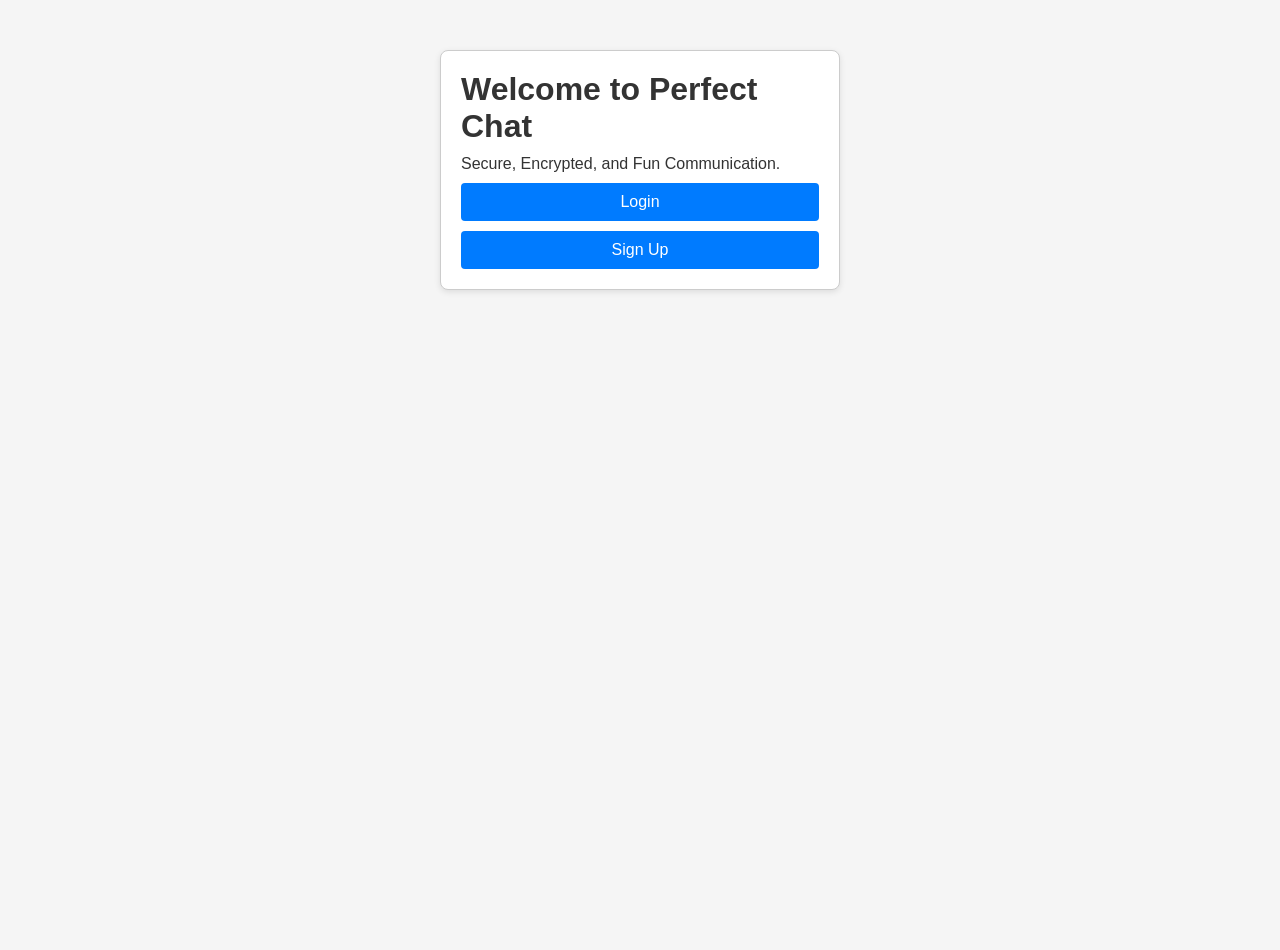
<file: index.html>
<!DOCTYPE html>
<html>
<head>
  <meta name="viewport" content="width=device-width, initial-scale=1.0">
  <title>Welcome - Secure Chat</title>
  <link rel="stylesheet" href="./frontend/base.css">
  <script src="./frontend/utils.js"></script>
  <script src="./frontend/auth.js"></script>
</head>
<body class="index-page" onload="redirectIfAuthenticated()">
  <div class="form-container">
    <h1>Welcome to Perfect Chat</h1>
    <p>Secure, Encrypted, and Fun Communication.</p>
    <button onclick="location.href='./frontend/login.html'">Login</button>
    <button onclick="location.href='./frontend/register.html'">Sign Up</button>
  </div>
</body>
</html>
</file>
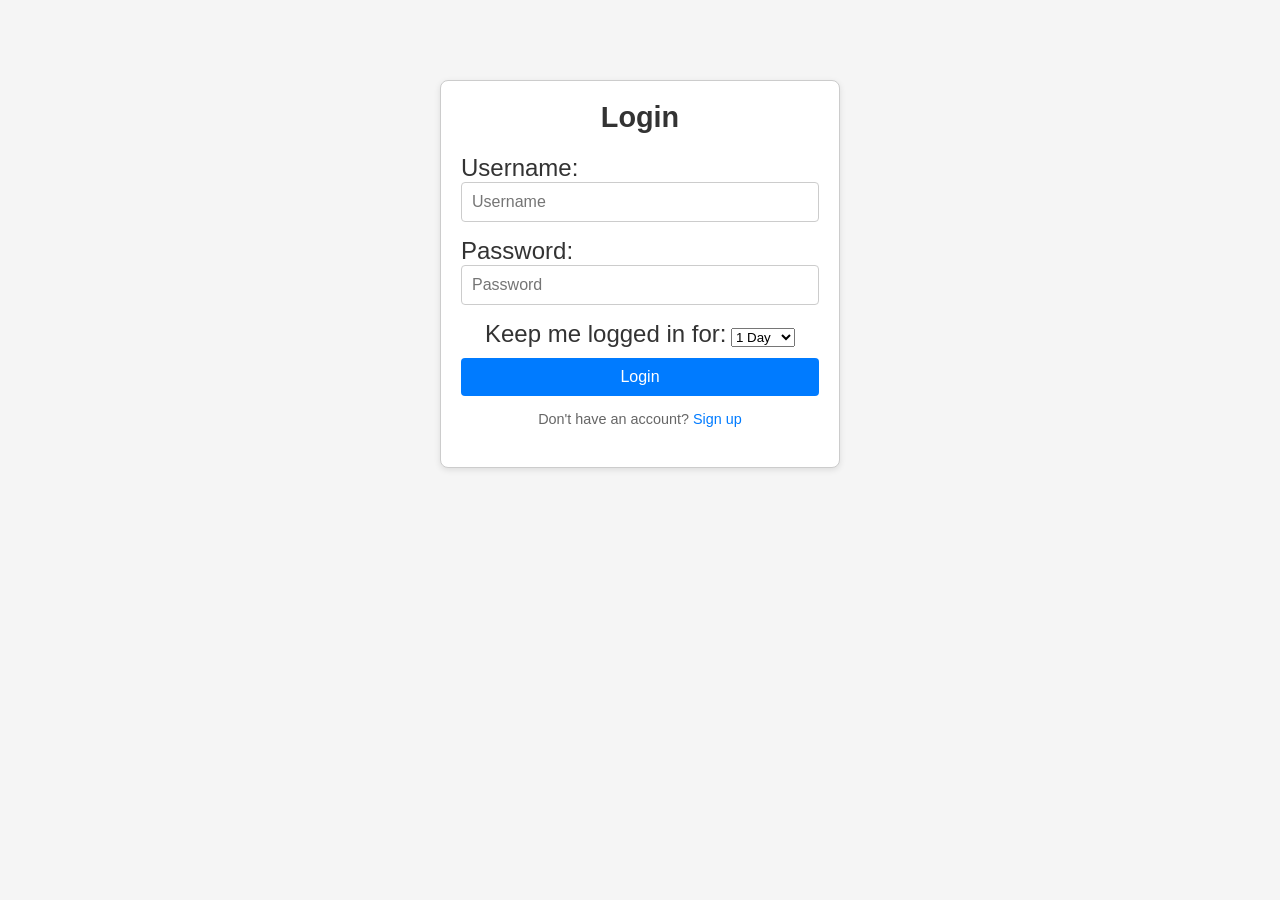
<file: frontend/chat.html>
<!DOCTYPE html>
<html>
<head>
  <title>Perfect Chat</title>
  <meta name="viewport" content="width=device-width, initial-scale=1.0">
  <link rel="stylesheet" href="base.css">
  <link rel="stylesheet" href="chat.css">
  <script src="utils.js" defer></script>
  <script src="auth.js" defer></script>
  <script src="chat.js" defer></script>
</head>
<body class="chat-page">
  <div id="chat-app">
    
    <!-- Sidebar: Chat List -->
    <aside id="chat-list">
      <div class="chat-header">
        <h2>Chats</h2>
	<button id="profile-btn" onclick="goToProfile()">👤</button>
      </div>
      <div id="add-contact-form" style="display: none; margin-top: 10px;">
	<input type="text" id="new-contact-username" placeholder="Enter username">
	<button onclick="addContact()">Add</button>
	<button onclick="hideAddContactForm()">Cancel</button>
      </div>
      <div id="user-list">
        <!-- Contacts injected here -->
      </div>
      <button id="add-contact-btn" class="add-contact-float" onclick="showAddContactForm()">+ Add</button>
    </aside>

    <!-- Chat Window -->
    <main id="chat-view">
      <header>
	<button id="back-btn" onclick="goBackToList()">←<br></button>
	<div id="chat-view-titlebar">
		<h3 id="chat-title">Deepen your connections!</h3>
		<p id="chat-subtitle"></p>
	</div>
      </header>
      <div id="messages">
	      <h1>Select a contact<br>from the left<br>to start chatting!</h1>
      </div>
      <form id="message-form">
	      <textarea id="message-input" placeholder="Type a message..." required> </textarea>
        <button type="button" id="send-button">Send</button>
      </form>
    </main>

  </div>
</body>
</html>
</file>
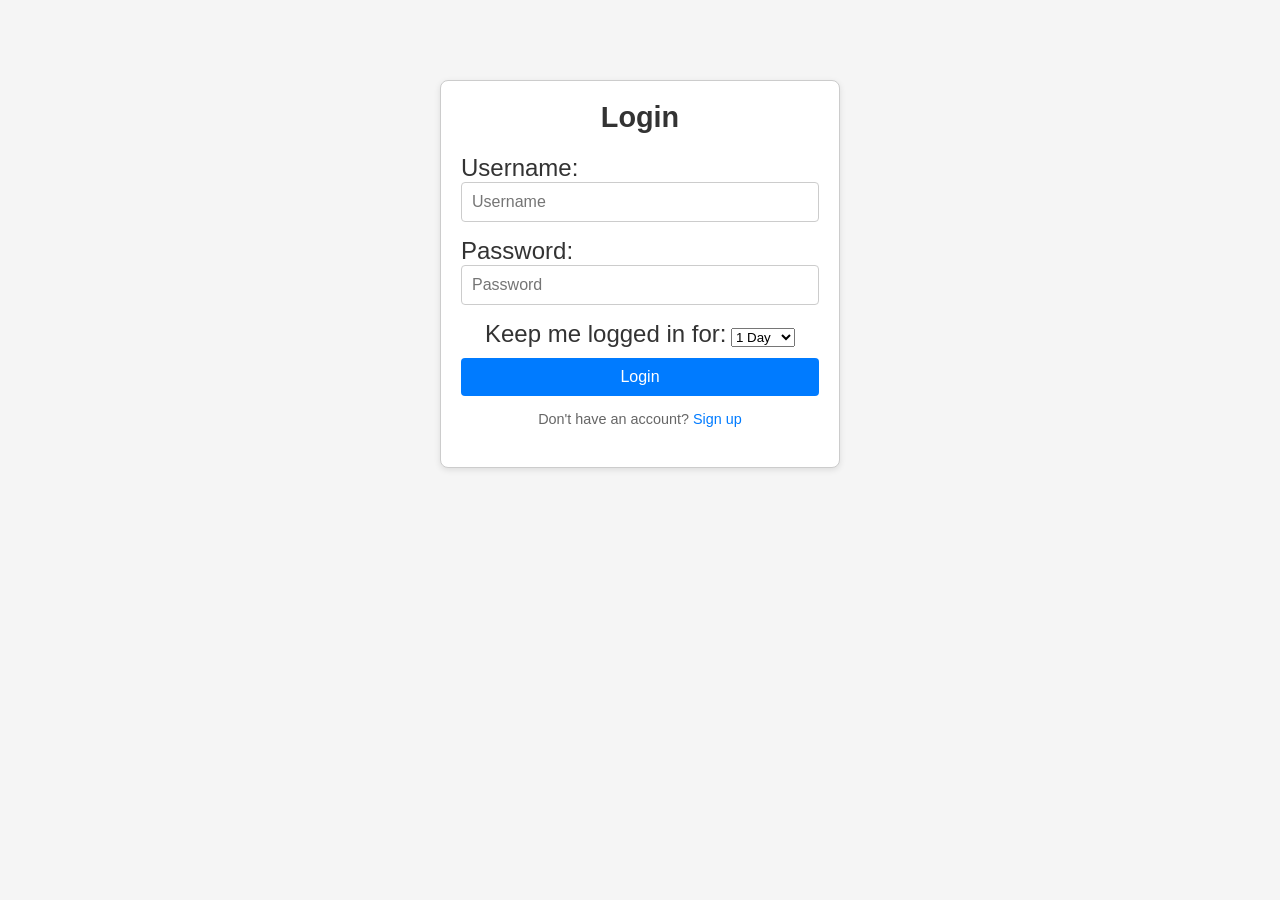
<file: frontend/login.html>
<!DOCTYPE html>
<html>
<head>
  <meta name="viewport" content="width=device-width, initial-scale=1.0">
  <title>Login - Perfect Chat</title>
  <link rel="stylesheet" href="base.css">
  <link rel="stylesheet" href="auth.css">
  <script src="utils.js"></script>
  <script src="auth.js"></script>
</head>
<body class="auth-page" onload="redirectIfAuthenticated()">
  <div class="form-container">
    <h2>Login</h2>
    <label for="login_username">Username:</label>
    <input type="text" id="login_username" placeholder="Username">

    <label for="login_pass">Password:</label>
    <input type="password" id="login_pass" placeholder="Password">
    
    <div>
    <label for="session_length">Keep me logged in for:</label>
    <select id="session_length">
	    <option value="86400">1 Day</option>
	    <option value="259200">3 Days</option>
	    <option value="604800">7 Days</option>
    </select>
    </div>

    <button onclick="login()">Login</button>
    <p class="auth-links">Don't have an account? <a href="register.html">Sign up</a></p>
  </div>
</body>
</html>
</file>
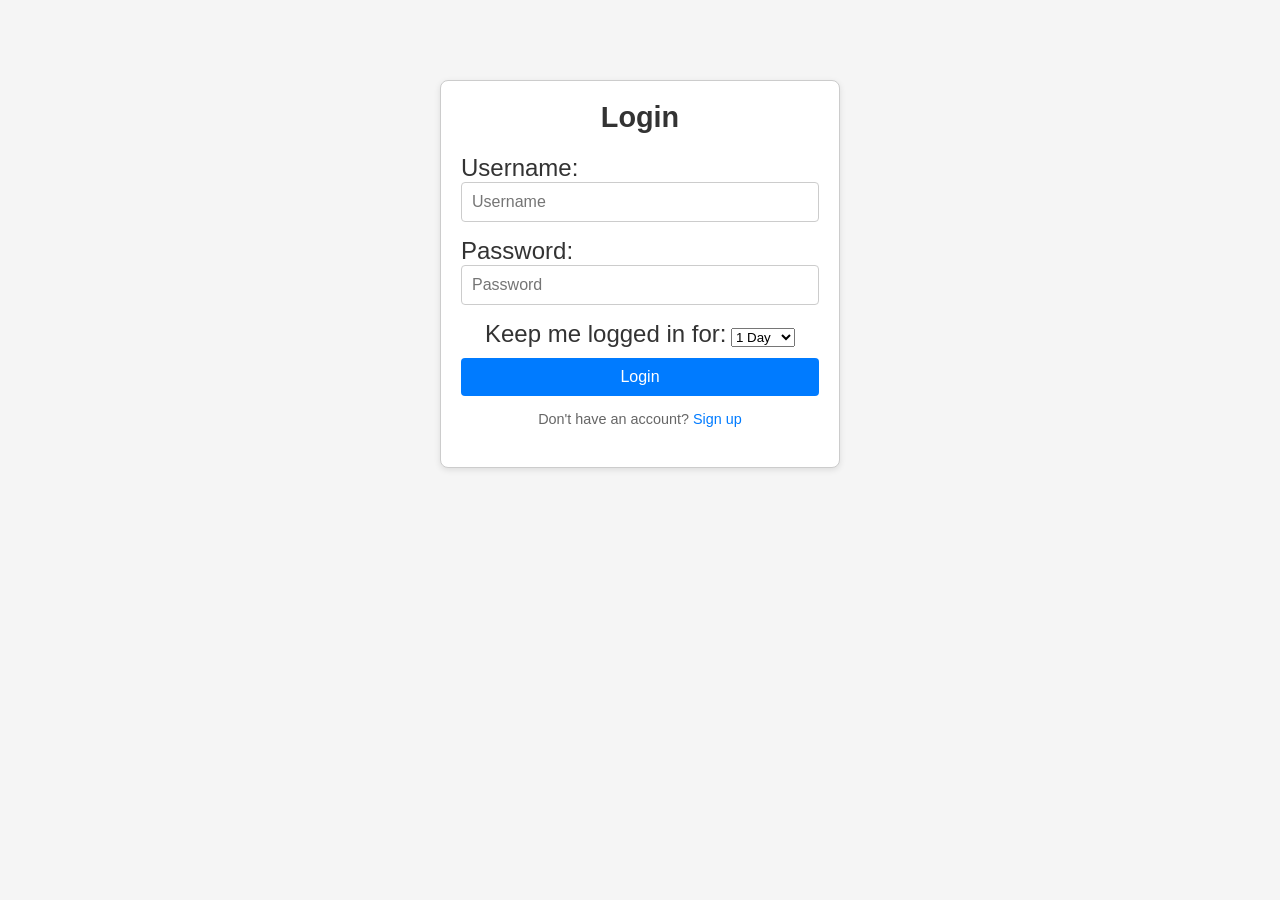
<file: frontend/profile.html>
<!DOCTYPE html>
<html>
<head>
  <title>User Profile</title>
  <meta name="viewport" content="width=device-width, initial-scale=1.0">
  <link rel="stylesheet" href="base.css">
  <link rel="stylesheet" href="profile.css">
  <script src="utils.js" defer></script>
  <script src="auth.js" defer></script>
  <script src="profile.js" defer></script>
</head>
<body class="profile-page">
  <div class="profile-actions-top">
    <button id="gotochat-btn">&lt;&lt;&nbsp;Back to Chat</button>
  </div>
  
  <div class="profile-container">
    <h2>User Profile</h2>

    <form id="profile-form">
      <div class="profile-section">
        <label for="profile-display-name">Display Name:</label>
        <input type="text" id="profile-display-name" readonly>
      </div>

      <div class="profile-section">
        <label for="profile-username">Username:</label>
        <input type="text" id="profile-username" readonly>
      </div>
      
      <div class="profile-section">
        <label for="profile-email">Email:</label>
        <input type="email" id="profile-email" disabled> </div>

      <div class="profile-section">
        <label for="profile-bio">Bio:</label>
        <textarea id="profile-bio" rows="4" readonly></textarea>
      </div>
    </form>
    
    <div class="profile-buttons">
      <button id="edit-btn">Edit Profile</button>
      <button id="save-btn" style="display:none;">Save Changes</button>
      <button id="cancel-btn" style="display:none;" class="cancel-btn">Cancel</button>
    </div>

  </div>

  <button class="logout-btn" id="logout-btn">Logout</button>

</body>
</html>
</file>
<file: frontend/base.css>
/* === Color Variables for Theming === */
:root {
  --bg-color: #f5f5f5;
  --text-color: #333;
  --text-color-light: #666;
  --primary-color: #007bff;
  --primary-color-hover: #0056b3;
  --form-bg: white;
  --input-bg: white;
  --border-color: #ccc;
  --shadow-color: rgba(0,0,0,0.1);
  --danger-color: #e74c3c;
  --danger-hover: #c0392b;
  --chat-list-bg: #f5f5f5;
  --chat-header-bg: #eee;
  --chat-incoming-msg-bg: #eee;
  --chat-outgoing-msg-bg: #007bff;
  --chat-outgoing-msg-text: white;
}

body.dark-mode {
  --bg-color: #121212;
  --text-color: #e0e0e0;
  --text-color-light: #999;
  --primary-color: #0d6efd;
  --primary-color-hover: #0b5ed7;
  --form-bg: #1e1e1e;
  --input-bg: #2a2a2a;
  --border-color: #444;
  --shadow-color: rgba(255,255,255,0.1);
  --danger-color: #dc3545;
  --danger-hover: #bb2d3b;
  --chat-list-bg: #1c1c1c;
  --chat-header-bg: #2a2a2a;
  --chat-incoming-msg-bg: #333;
  --chat-outgoing-msg-bg: #0d6efd;
  --chat-outgoing-msg-text: white;
}

/* === Theme Switcher Button === */
.theme-switcher {
  position: fixed;
  top: 15px;
  right: 15px;
  width: 45px;
  height: 45px;
  border-radius: 50%;
  background-color: var(--form-bg);
  color: var(--text-color);
  border: 1px solid var(--border-color);
  box-shadow: 0 2px 5px var(--shadow-color);
  cursor: pointer;
  display: flex;
  justify-content: center;
  align-items: center;
  font-size: 1.2em;
  z-index: 1000;
  transition: background-color 0.2s, color 0.2s, transform 0.2s;
}
.theme-switcher:hover {
  transform: scale(1.1);
}

/* === Base Styles Using Variables === */
* {
  margin: 0;
  padding: 0;
  box-sizing: border-box;
  font-family: sans-serif;
}

html, body {
  width: 100%;
  height: 100%;
  background: var(--bg-color);
  color: var(--text-color);
  transition: background-color 0.2s, color 0.2s;
}

.form-container {
  background: var(--form-bg);
  border: 1px solid var(--border-color);
  box-shadow: 0 2px 6px var(--shadow-color);
  /* other styles remain the same */
  max-width: 400px;
  margin: 50px auto;
  padding: 20px;
  border-radius: 8px;
  display: flex;
  flex-direction: column;
}

h1, h2, h3 {
  font-weight: bold;
  margin-bottom: 10px;
}

input[type="text"],
input[type="email"],
input[type="password"],
textarea {
  padding: 10px;
  margin-bottom: 15px;
  border: 1px solid var(--border-color);
  background-color: var(--input-bg);
  color: var(--text-color);
  border-radius: 4px;
  font-size: 1em;
}

button {
  padding: 10px;
  margin-top: 10px;
  font-size: 1em;
  background: var(--primary-color);
  color: white;
  border: none;
  border-radius: 4px;
  cursor: pointer;
  transition: background-color 0.2s;
}

button:hover {
  background: var(--primary-color-hover);
}

.logout-btn {
  background: var(--danger-color);
}

.logout-btn:hover {
  background: var(--danger-hover);
}
</file>
<file: frontend/chat.css>
/* === Chat Page Specific Styles === */

#chat-app {
  display: flex;
  height: 100%;
  min-height: 0; /* Ensure flex children can shrink correctly */
}

/* Sidebar - Chat List */
#chat-list {
  position: relative;
  width: 30%;
  min-width: 250px;
  background-color: #f5f5f5;
  border-right: 1px solid #ccc;
  overflow-y: auto;
  display: flex;
  flex-direction: column;
}

/* Chat Header (with profile button) */
.chat-header {
  display: flex;
  justify-content: space-between;
  align-items: center;
  padding: 10px;
  border-bottom: 1px solid #ddd;
  background: #f5f5f5;
}

#profile-btn {
  background: none;
  border: none;
  font-size: 1.5em;
  cursor: pointer;
}

#profile-btn:hover {
  color: #007bff;
}

/* Contact cards */
.contact-card {
  display: flex;
  align-items: center;
  padding: 10px;
  border-bottom: 1px solid #ddd;
  cursor: pointer;
  transition: background 0.2s;
}

.contact-card:hover {
  background: #e9e9e9;
}

.contact-avatar {
  width: 40px;
  height: 40px;
  background: #007bff;
  color: white;
  border-radius: 50%;
  display: flex;
  justify-content: center;
  align-items: center;
  font-weight: bold;
  margin-right: 10px;
}

.contact-info {
  display: flex;
  flex-direction: column;
}

.contact-name {
  font-weight: bold;
}

.contact-lastmsg {
  font-size: 0.85em;
  color: #666;
}

.unread-badge {
  background: red;
  color: white;
  border-radius: 12px;
  padding: 2px 6px;
  font-size: 12px;
  margin-left: 6px;
}

.add-contact-float {
  position: absolute;
  bottom: 20px;  /* Distance from bottom */
  right: 20px;   /* Distance from right */
  width: 50px;
  height: 50px;
  padding: 9%;
  border-radius: 25%;
  background: #007bff;
  color: white;
  font-size: 24px;
  border: none;
  cursor: pointer;
  box-shadow: 0 2px 5px rgba(0,0,0,0.2);
  display: flex;
  align-items: center;
  justify-content: center;
  transition: background 0.2s ease-in-out;
}

.add-contact-float:hover {
  background: #0056b3;
}

/* Chat Window Area */
#chat-view {
  flex: 1;
  display: flex;
  flex-direction: column;
  min-height: 0; /* Crucial for scrollable flex children */
}

#chat-view header {
  flex-shrink: 0;
  display: flex;
  flex-direction: row;
  align-items: start;
  padding: 10px;
  background: #eee;
  border-bottom: 1px solid #ccc;
}

#chat-view-titlebar {
  flex-direction: column;
  align-self: center;
}

#chat-title {
  margin: 0;
  font-size: 1.2em;
}

#back-btn {
  display: none;
  margin: 0;
  margin-right: 10px;
}

#messages {
  flex: 1;
  min-height: 0; /* Prevent collapsing */
  overflow-y: auto;
  padding: 10px;
  background-color: #fff;
  display: flex;
}

#messages h1 {
  align-self: center;
}

#message-form {
  flex-shrink: 0;
  display: flex;
  border-top: 1px solid #ccc;
}

#message-input {
  margin: 0;
  flex: 1;
  padding: 10px;
  border: none;
  font-size: 1em;
}

#send-button {
  margin: 0;
  padding: 10px 20px;
}

#messages {
  flex: 1;
  overflow-y: auto;
  padding: 10px;
  display: flex;
  flex-direction: column;
  gap: 8px;
}

.message {
  max-width: 70%;
  padding: 8px 12px;
  border-radius: 10px;
  display: inline-block;
  position: relative;
  overflow-wrap: break-word; /* modern way */
  white-space: pre-wrap;   /* preserves newlines but still wraps text */
  box-sizing: border-box;
}

.message.incoming {
  background: #eee;
  align-self: flex-start;
}

.message.outgoing {
  background: #007bff;
  color: white;
  align-self: flex-end;
}

.message-text {
  display: block;
}

.message-time {
  font-size: 0.75em;
  opacity: 0.6;
  margin-top: 4px;
  display: block;
  text-align: right;
}


/* === Mobile Responsive for Chat Layout === */
@media (max-width: 768px) {
  #chat-app {
    flex-direction: column;
  }

  #chat-list {
    width: 100%;
    height: 100%;
  }

  #chat-view {
    width: 100%;
    height: 100%;
    display: none;
  }

  #chat-view.active {
    display: flex;
    flex-direction: column;
  }

  #chat-list.hidden {
    display: none;
  }

  #back-btn {
    display: inline;
  }
}
</file>
<file: frontend/auth.css>
/* === Auth Page Specific Styles === */

/* Reset body for auth pages */
body.auth-page {
  height: auto;
  overflow: auto;
  background: var(--bg-color);
}

/* Center the auth form */
body.index-page {
  display: flex;
  justify-content: center;
  align-items: center;
  background-color: var(--bg-color);
}

.form-container {
  max-width: 400px;
  margin: 80px auto;
  padding: 20px;
  background: var(--form-bg);
  border-radius: 8px;
  box-shadow: 0 2px 6px var(--shadow-color);
  text-align: center;
}

.form-container h2 {
  margin-bottom: 20px;
  font-size: 1.8em;
}

.form-container p {
  margin-bottom: 20px;
  color: var(--text-color-light);
}

.form-container label {
  font-size: 150%;
  align-self: flex-start;
  text-align: left;
}

.auth-links {
  margin-top: 15px;
  font-size: 0.9em;
}

.auth-links a {
  color: var(--primary-color);
  text-decoration: none;
}

.auth-links a:hover {
  text-decoration: underline;
}


/* Additional styles for the multi-step form */
        .step { display: none; }
        .step.active { display: block; }
        /*.form-container { max-width: 450px; }*/
	#input-container {
		display: flex;
		flex-direction: column;
	}
        #pfp-preview {
            width: 120px;
            height: 120px;
            border-radius: 50%;
            border: 2px dashed #ccc;
            margin: 10px auto;
            display: block;
            object-fit: cover;
            cursor: pointer;
            background-color: #f5f5f5;
        }
        /* Styles for username availability feedback */
        #username-feedback {
            font-size: 0.9em;
            margin-top: -10px;
            margin-bottom: 10px;
            height: 1em;
        }
        #username-feedback.available { color: green; }
        #username-feedback.taken { color: red; }


	.code-container {
            display: flex;
            justify-content: center;
            gap: 10px;
            margin-bottom: 20px;
        }
        .code-input {
            width: 45px;
            height: 55px;
            font-size: 90.5em;
            text-align: center;
            border: 1px solid #ccc;
            border-radius: 8px;
            transition: border-color 0.2s;
        }
        .code-input:focus {
            outline: none;
            border-color: #007bff;
            box-shadow: 0 0 5px rgba(0, 123, 255, 0.5);
        }
</file>
<file: frontend/profile.css>
/* === Profile Page Specific Styles === */

.profile-container {
  max-width: 500px;
  margin: 20px auto;
  padding: 20px;
  background: white;
  border-radius: 8px;
  box-shadow: 0 2px 6px rgba(0,0,0,0.1);
}

.profile-container h2 {
  text-align: center;
  margin-bottom: 25px;
}

.profile-section {
  margin-bottom: 18px;
}

.profile-section label {
  display: block;
  font-weight: bold;
  margin-bottom: 5px;
}

/* Make readonly fields look different */
input[readonly], textarea[readonly] {
  background-color: #f1f1f1;
  border-color: #ddd;
  cursor: not-allowed;
}

textarea#profile-bio {
  width: 100%;
  padding: 10px;
  border: 1px solid #ccc;
  border-radius: 4px;
  font-size: 1em;
  resize: vertical;
}

.profile-actions-top {
  max-width: 500px;
  margin: 20px auto;
  margin-bottom: 0;
}

#gotochat-btn {
  margin: 0;
}

.profile-buttons {
  display: flex;
  justify-content: flex-end;
  gap: 10px;
  margin-top: 20px;
  border-top: 1px solid #eee;
  padding-top: 20px;
}

.profile-buttons .cancel-btn {
  background: #6c757d;
}
.profile-buttons .cancel-btn:hover {
  background: #5a6268;
}

/* Logout button spacing */
.logout-btn {
  display: block;
  margin: 20px auto;
}
</file>
